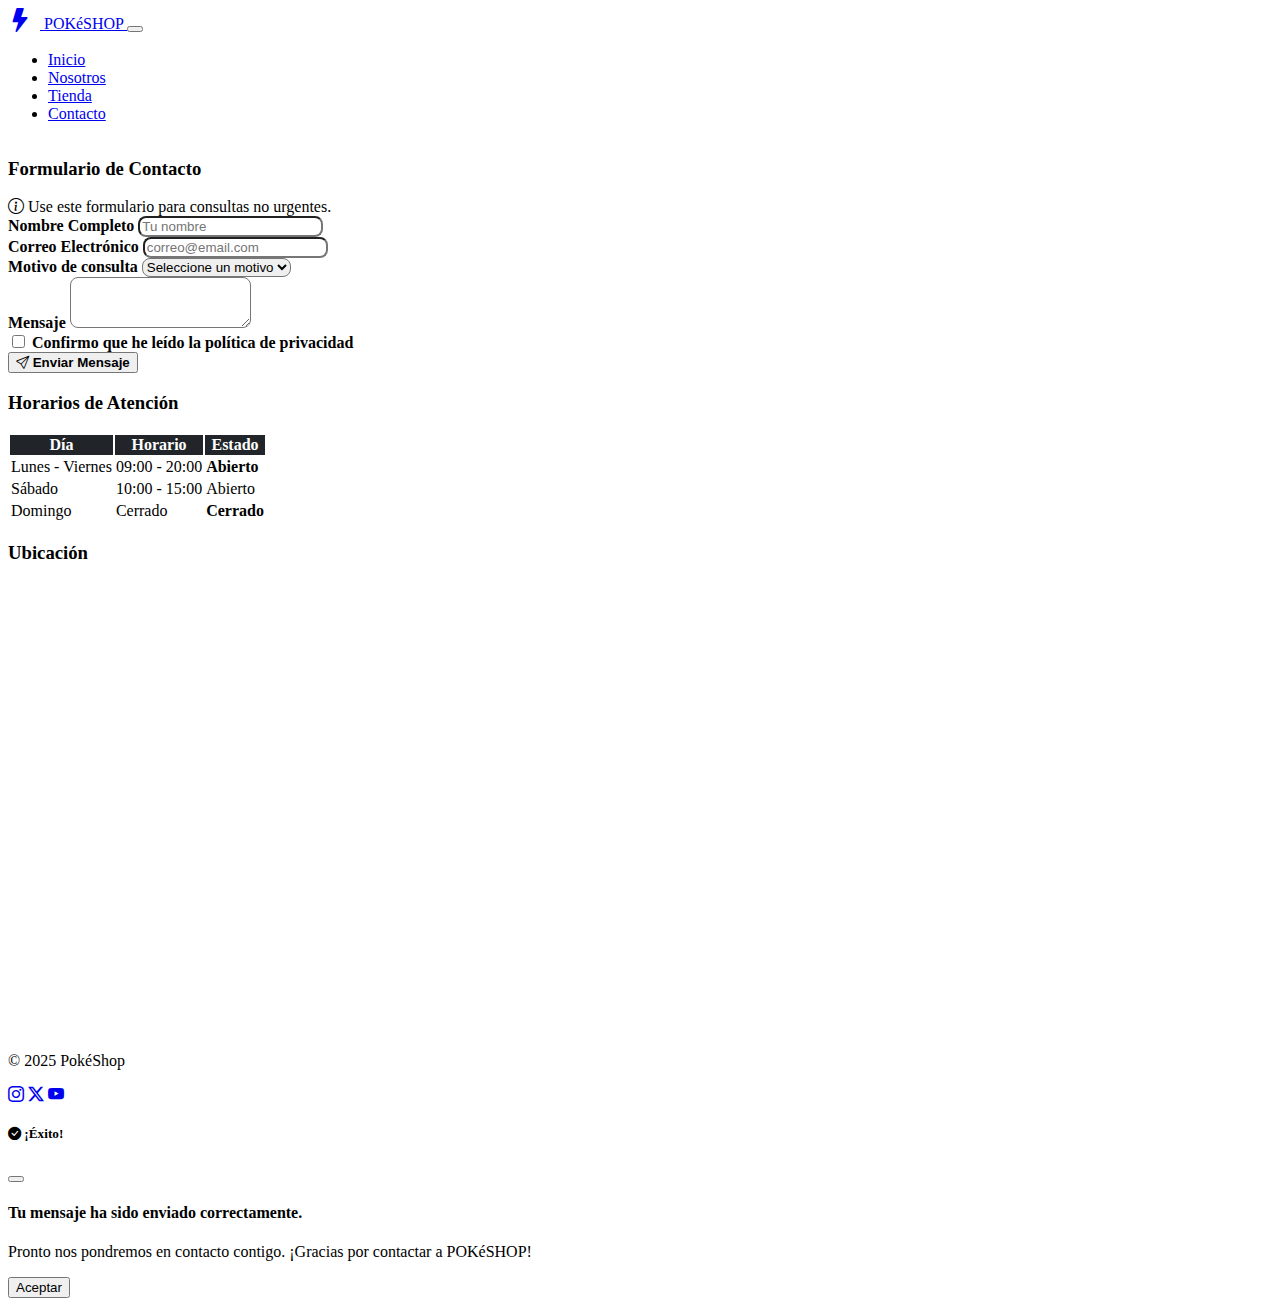
<file: contacto.html>
<!DOCTYPE html>
<html lang="en">
<head>
    <meta charset="UTF-8">
    <meta name="viewport" content="width=device-width, initial-scale=1.0">
    <title>PokeShop</title>
    <link href="https://cdn.jsdelivr.net/npm/bootstrap@5.3.8/dist/css/bootstrap.min.css" rel="stylesheet" integrity="sha384-sRIl4kxILFvY47J16cr9ZwB07vP4J8+LH7qKQnuqkuIAvNWLzeN8tE5YBujZqJLB" crossorigin="anonymous">
    <link href="https://cdn.jsdelivr.net/npm/bootstrap-icons/font/bootstrap-icons.css" rel="stylesheet">
    <link rel="stylesheet" href="estilo.css">
</head>
<body>
    <nav class="navbar navbar-expand-lg navbar-dark bg-dark sticky-top shadow">
        <div class="container-fluid">
            <a class="navbar-brand fw-bold" href="index.html">
                <i class="bi bi-lightning-fill text-warning"></i> POKéSHOP
            </a>
            
            <button class="navbar-toggler" type="button" data-bs-toggle="collapse" data-bs-target="#navbarNavDropdown" aria-controls="navbarNavDropdown" aria-expanded="false" aria-label="Toggle navigation">
                <span class="navbar-toggler-icon"></span>
            </button>
            
            <div class="collapse navbar-collapse" id="navbarNavDropdown">
                <ul class="navbar-nav ms-auto">
                    <li class="nav-item"><a class="nav-link" aria-current="page" href="index.html">Inicio</a></li>
                    <li class="nav-item"><a class="nav-link" href="nosotros.html">Nosotros</a></li>
                    <li class="nav-item"><a class="nav-link" href="tienda.html">Tienda</a></li>
                    <li class="nav-item"><a class="nav-link active" href="contacto.html">Contacto</a></li>
                </ul>
            </div>
        </div>
    </nav>

    <div class="row g-4">

<div class="col-md-6">
<h3 class="mb-3">Formulario de Contacto</h3>


<div class="alert alert-info d-flex align-items-center" role="alert">
<i class="bi bi-info-circle me-2"></i>
Use este formulario para consultas no urgentes.
</div>


<form>
<div class="mb-3">
<label class="form-label">Nombre Completo</label>
<input type="text" class="form-control" placeholder="Tu nombre">
</div>


<div class="mb-3">
<label class="form-label">Correo Electrónico</label>
<input type="email" class="form-control" placeholder="correo@email.com">
</div>


<div class="mb-3">
<label class="form-label">Motivo de consulta</label>
<select class="form-select">
<option>Seleccione un motivo</option>
<option>Soporte</option>
<option>Ventas</option>
<option>Otros</option>
</select>
</div>


<div class="mb-3">
<label class="form-label">Mensaje</label>
<textarea class="form-control" rows="3"></textarea>
</div>


<div class="form-check mb-3">
<input class="form-check-input" type="checkbox" id="privacidad">
<label class="form-check-label" for="privacidad">
Confirmo que he leído la política de privacidad
</label>
</div>


<button type="button" class="btn btn-primary w-100" data-bs-toggle="modal" data-bs-target="#modalOK">
<i class="bi bi-send"></i> Enviar Mensaje
</button>
</form>
</div>

<div class="col-md-6">
<h3 class="mb-3">Horarios de Atención</h3>


<table class="table table-bordered">
<thead class="table-dark">
<tr>
<th>Día</th>
<th>Horario</th>
<th>Estado</th>
</tr>
</thead>
<tbody>
<tr>
<td>Lunes - Viernes</td>
<td>09:00 - 20:00</td>
<td class="text-success">Abierto</td>
</tr>
<tr>
<td>Sábado</td>
<td>10:00 - 15:00</td>
<td class="text-warning">Abierto</td>
</tr>
<tr>
<td>Domingo</td>
<td>Cerrado</td>
<td class="text-danger">Cerrado</td>
</tr>
</tbody>
</table>


<h3 class="mt-4">Ubicación</h3>
<div class="ratio ratio-16x9 border rounded">
<iframe src="https://www.google.com/maps/embed?pb=!1m18!1m12!1m3!1d4658.35687012494!2d-77.03846772416014!3d-12.082173542562689!2m3!1f0!2f0!3f0!3m2!1i1024!2i768!4f13.1!3m3!1m2!1s0x9105c900145764dd%3A0xb381d6e560916055!2sCentro%20Comercial%20Arenales!5e1!3m2!1ses!2spe!4v1765917614377!5m2!1ses!2spe" width="600" height="450" style="border:0;" allowfullscreen="" loading="lazy" referrerpolicy="no-referrer-when-downgrade"></iframe>
</div>
</div>


</div>
    
    <footer class="bg-dark text-light mt-auto py-3">
        <div class="container text-center">
            <p class="mb-0">&copy; 2025 PokéShop</p>
            <div class="d-flex justify-content-center gap-3 mt-2">
                <a href="https://www.instagram.com/pokemon/" class="text-light"><i class="bi bi-instagram"></i></a>
                <a href="https://x.com/Pokemonlatam" class="text-light"><i class="bi bi-twitter-x"></i></a>
                <a href="https://www.youtube.com/@PokemonOficialES/videos" class="text-light"><i class="bi bi-youtube"></i></a>
            </div>
        </div>
    </footer>

<div class="modal fade" id="modalOK" tabindex="-1" aria-labelledby="modalOKLabel" aria-hidden="true">
    <div class="modal-dialog modal-dialog-centered">
        <div class="modal-content">
            <div class="modal-header bg-success text-white">
                <h5 class="modal-title" id="modalOKLabel">
                    <i class="bi bi-check-circle-fill me-2"></i> ¡Éxito!
                </h5>
                <button type="button" class="btn-close btn-close-white" data-bs-dismiss="modal" aria-label="Cerrar"></button>
            </div>
            <div class="modal-body text-center">
                <h4>Tu mensaje ha sido enviado correctamente.</h4>
                <p>Pronto nos pondremos en contacto contigo. ¡Gracias por contactar a POKéSHOP!</p>
            </div>
            <div class="modal-footer justify-content-center">
                <button type="button" class="btn btn-success" data-bs-dismiss="modal">Aceptar</button>
            </div>
        </div>
    </div>
</div>


    <script src="https://cdn.jsdelivr.net/npm/bootstrap@5.3.8/dist/js/bootstrap.bundle.min.js" integrity="sha384-FKyoEForCGlyvwx9Hj09JcYn3nv7wiPVlz7YYwJrWVcXK/BmnVDxM+D2scQbITxI" crossorigin="anonymous"></script>
</body>
</html>
</file>
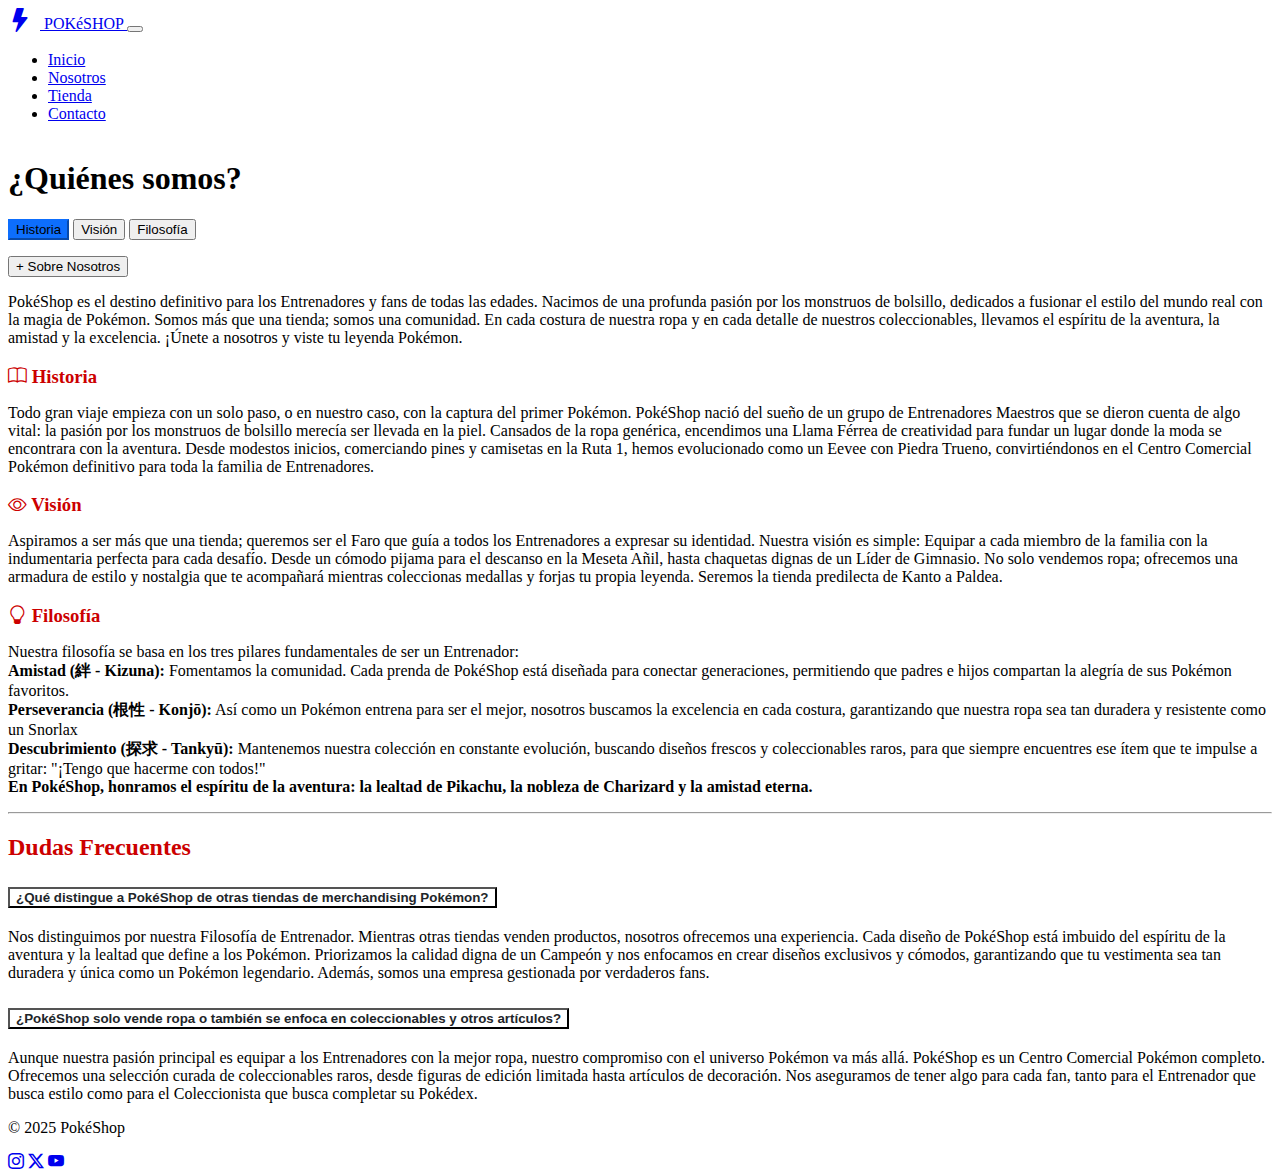
<file: nosotros.html>
<!DOCTYPE html>
<html lang="en">
<head>
    <meta charset="UTF-8">
    <meta name="viewport" content="width=device-width, initial-scale=1.0">
    <title>PokéShop | Nosotros</title>

    <link href="https://cdn.jsdelivr.net/npm/bootstrap@5.3.8/dist/css/bootstrap.min.css" rel="stylesheet" integrity="sha384-sRIl4kxILFvY47J16cr9ZwB07vP4J8+LH7qKQnuqkuIAvNWLzeN8tE5YBujZqJLB" crossorigin="anonymous">
    <link href="https://cdn.jsdelivr.net/npm/bootstrap-icons/font/bootstrap-icons.css" rel="stylesheet">
    <link rel="stylesheet" href="estilo.css">
</head>

<body>

<nav class="navbar navbar-expand-lg navbar-dark bg-dark sticky-top shadow">
    <div class="container-fluid">
        <a class="navbar-brand fw-bold" href="index.html">
            <i class="bi bi-lightning-fill text-warning"></i> POKéSHOP
        </a>

        <button class="navbar-toggler" data-bs-toggle="collapse" data-bs-target="#navbarNav">
            <span class="navbar-toggler-icon"></span>
        </button>

        <div class="collapse navbar-collapse" id="navbarNav">
            <ul class="navbar-nav ms-auto">
                <li class="nav-item"><a class="nav-link" href="index.html">Inicio</a></li>
                <li class="nav-item"><a class="nav-link active" href="nosotros.html">Nosotros</a></li>
                <li class="nav-item"><a class="nav-link" href="tienda.html">Tienda</a></li>
                <li class="nav-item"><a class="nav-link" href="contacto.html">Contacto</a></li>
            </ul>
        </div>
    </div>
</nav>

<main class="container my-5">

    <h1 class="text-center mb-4">¿Quiénes somos?</h1>

    <div class="row">
        <aside class="col-md-4 mb-4">
            <div class="list-group mb-3" role="tablist">
                <button class="list-group-item list-group-item-action active"
                        data-bs-toggle="list"
                        data-bs-target="#historia"
                        type="button">
                    Historia
                </button>
                <button class="list-group-item list-group-item-action"
                        data-bs-toggle="list"
                        data-bs-target="#vision"
                        type="button">
                    Visión
                </button>
                <button class="list-group-item list-group-item-action"
                        data-bs-toggle="list"
                        data-bs-target="#filosofia"
                        type="button">
                    Filosofía
                </button>
            </div>

            <p>
                <button class="btn btn-outline-secondary w-100 collapsed"
        data-bs-toggle="collapse"
        data-bs-target="#infoExtra"
        aria-expanded="false">

                    + Sobre Nosotros
                </button>
            </p>
            <div class="collapse" id="infoExtra">
                <div class="card card-body">
                    PokéShop es el destino definitivo para los Entrenadores y fans de todas las edades. Nacimos de una profunda pasión por los monstruos de bolsillo, dedicados a fusionar el estilo del mundo real con la magia de Pokémon. Somos más que una tienda; somos una comunidad. En cada costura de nuestra ropa y en cada detalle de nuestros coleccionables, llevamos el espíritu de la aventura, la amistad y la excelencia. ¡Únete a nosotros y viste tu leyenda Pokémon.
                </div>
            </div>
        </aside>
        <section class="col-md-8">
            <div class="tab-content p-4 border rounded bg-light">

                <div class="tab-pane fade show active" id="historia">
                    <h3><i class="bi bi-book"></i> Historia</h3>
                    <p>
                        Todo gran viaje empieza con un solo paso, o en nuestro caso, con la captura del primer Pokémon. PokéShop nació del sueño de un grupo de Entrenadores Maestros que se dieron cuenta de algo vital: la pasión por los monstruos de bolsillo merecía ser llevada en la piel. Cansados de la ropa genérica, encendimos una Llama Férrea de creatividad para fundar un lugar donde la moda se encontrara con la aventura. Desde modestos inicios, comerciando pines y camisetas en la Ruta 1, hemos evolucionado como un Eevee con Piedra Trueno, convirtiéndonos en el Centro Comercial Pokémon definitivo para toda la familia de Entrenadores.
                    </p>
                </div>

                <div class="tab-pane fade" id="vision">
                    <h3><i class="bi bi-eye"></i> Visión</h3>
                    <p>
                        Aspiramos a ser más que una tienda; queremos ser el Faro que guía a todos los Entrenadores a expresar su identidad. Nuestra visión es simple: Equipar a cada miembro de la familia con la indumentaria perfecta para cada desafío. Desde un cómodo pijama para el descanso en la Meseta Añil, hasta chaquetas dignas de un Líder de Gimnasio. No solo vendemos ropa; ofrecemos una armadura de estilo y nostalgia que te acompañará mientras coleccionas medallas y forjas tu propia leyenda. Seremos la tienda predilecta de Kanto a Paldea.
                    </p>
                </div>

                <div class="tab-pane fade" id="filosofia">
                    <h3><i class="bi bi-lightbulb"></i> Filosofía</h3>
                    <p>
                        Nuestra filosofía se basa en los tres pilares fundamentales de ser un Entrenador: <br>
                        <b>Amistad (絆 - Kizuna):</b> Fomentamos la comunidad. Cada prenda de PokéShop está diseñada para conectar generaciones, permitiendo que padres e hijos compartan la alegría de sus Pokémon favoritos.<br>
                        <b>Perseverancia (根性 - Konjō):</b> Así como un Pokémon entrena para ser el mejor, nosotros buscamos la excelencia en cada costura, garantizando que nuestra ropa sea tan duradera y resistente como un Snorlax <br>
                        <b>Descubrimiento (探求 - Tankyū):</b> Mantenemos nuestra colección en constante evolución, buscando diseños frescos y coleccionables raros, para que siempre encuentres ese ítem que te impulse a gritar: "¡Tengo que hacerme con todos!"<br>
                        <b>En PokéShop, honramos el espíritu de la aventura: la lealtad de Pikachu, la nobleza de Charizard y la amistad eterna.</b>
                    </p>
                </div>

            </div>
        </section>
    </div>

    <hr class="my-5">

    <h2 class="mb-3">Dudas Frecuentes</h2>

    <div class="accordion" id="faq">

    <div class="accordion-item">
        <h2 class="accordion-header" id="headingOne">
            <button class="accordion-button collapsed"
                    type="button"
                    data-bs-toggle="collapse"
                    data-bs-target="#faq1"
                    aria-expanded="false"
                    aria-controls="faq1">
                ¿Qué distingue a PokéShop de otras tiendas de merchandising Pokémon?
            </button>
        </h2>
        <div id="faq1"
             class="accordion-collapse collapse"
             aria-labelledby="headingOne"
             data-bs-parent="#faq">
            <div class="accordion-body">
                Nos distinguimos por nuestra Filosofía de Entrenador. Mientras otras tiendas venden productos, nosotros ofrecemos una experiencia. Cada diseño de PokéShop está imbuido del espíritu de la aventura y la lealtad que define a los Pokémon. Priorizamos la calidad digna de un Campeón y nos enfocamos en crear diseños exclusivos y cómodos, garantizando que tu vestimenta sea tan duradera y única como un Pokémon legendario. Además, somos una empresa gestionada por verdaderos fans.
            </div>
        </div>
    </div>

    <div class="accordion-item">
        <h2 class="accordion-header" id="headingTwo">
            <button class="accordion-button collapsed"
                    type="button"
                    data-bs-toggle="collapse"
                    data-bs-target="#faq2"
                    aria-expanded="false"
                    aria-controls="faq2">
                ¿PokéShop solo vende ropa o también se enfoca en coleccionables y otros artículos?
            </button>
        </h2>
        <div id="faq2"
             class="accordion-collapse collapse"
             aria-labelledby="headingTwo"
             data-bs-parent="#faq">
            <div class="accordion-body">
                Aunque nuestra pasión principal es equipar a los Entrenadores con la mejor ropa, nuestro compromiso con el universo Pokémon va más allá. PokéShop es un Centro Comercial Pokémon completo. Ofrecemos una selección curada de coleccionables raros, desde figuras de edición limitada hasta artículos de decoración. Nos aseguramos de tener algo para cada fan, tanto para el Entrenador que busca estilo como para el Coleccionista que busca completar su Pokédex.
            </div>
        </div>
    </div>

</div>


</main>

<footer class="bg-dark text-light mt-auto py-3">
        <div class="container text-center">
            <p class="mb-0">&copy; 2025 PokéShop</p>
            <div class="d-flex justify-content-center gap-3 mt-2">
                <a href="https://www.instagram.com/pokemon/" class="text-light"><i class="bi bi-instagram"></i></a>
                <a href="https://x.com/Pokemonlatam" class="text-light"><i class="bi bi-twitter-x"></i></a>
                <a href="https://www.youtube.com/@PokemonOficialES/videos" class="text-light"><i class="bi bi-youtube"></i></a>
            </div>
        </div>
    </footer>

    <script src="https://cdn.jsdelivr.net/npm/bootstrap@5.3.8/dist/js/bootstrap.bundle.min.js" integrity="sha384-FKyoEForCGlyvwx9Hj09JcYn3nv7wiPVlz7YYwJrWVcXK/BmnVDxM+D2scQbITxI" crossorigin="anonymous"></script>
</body>
</html>
</file>
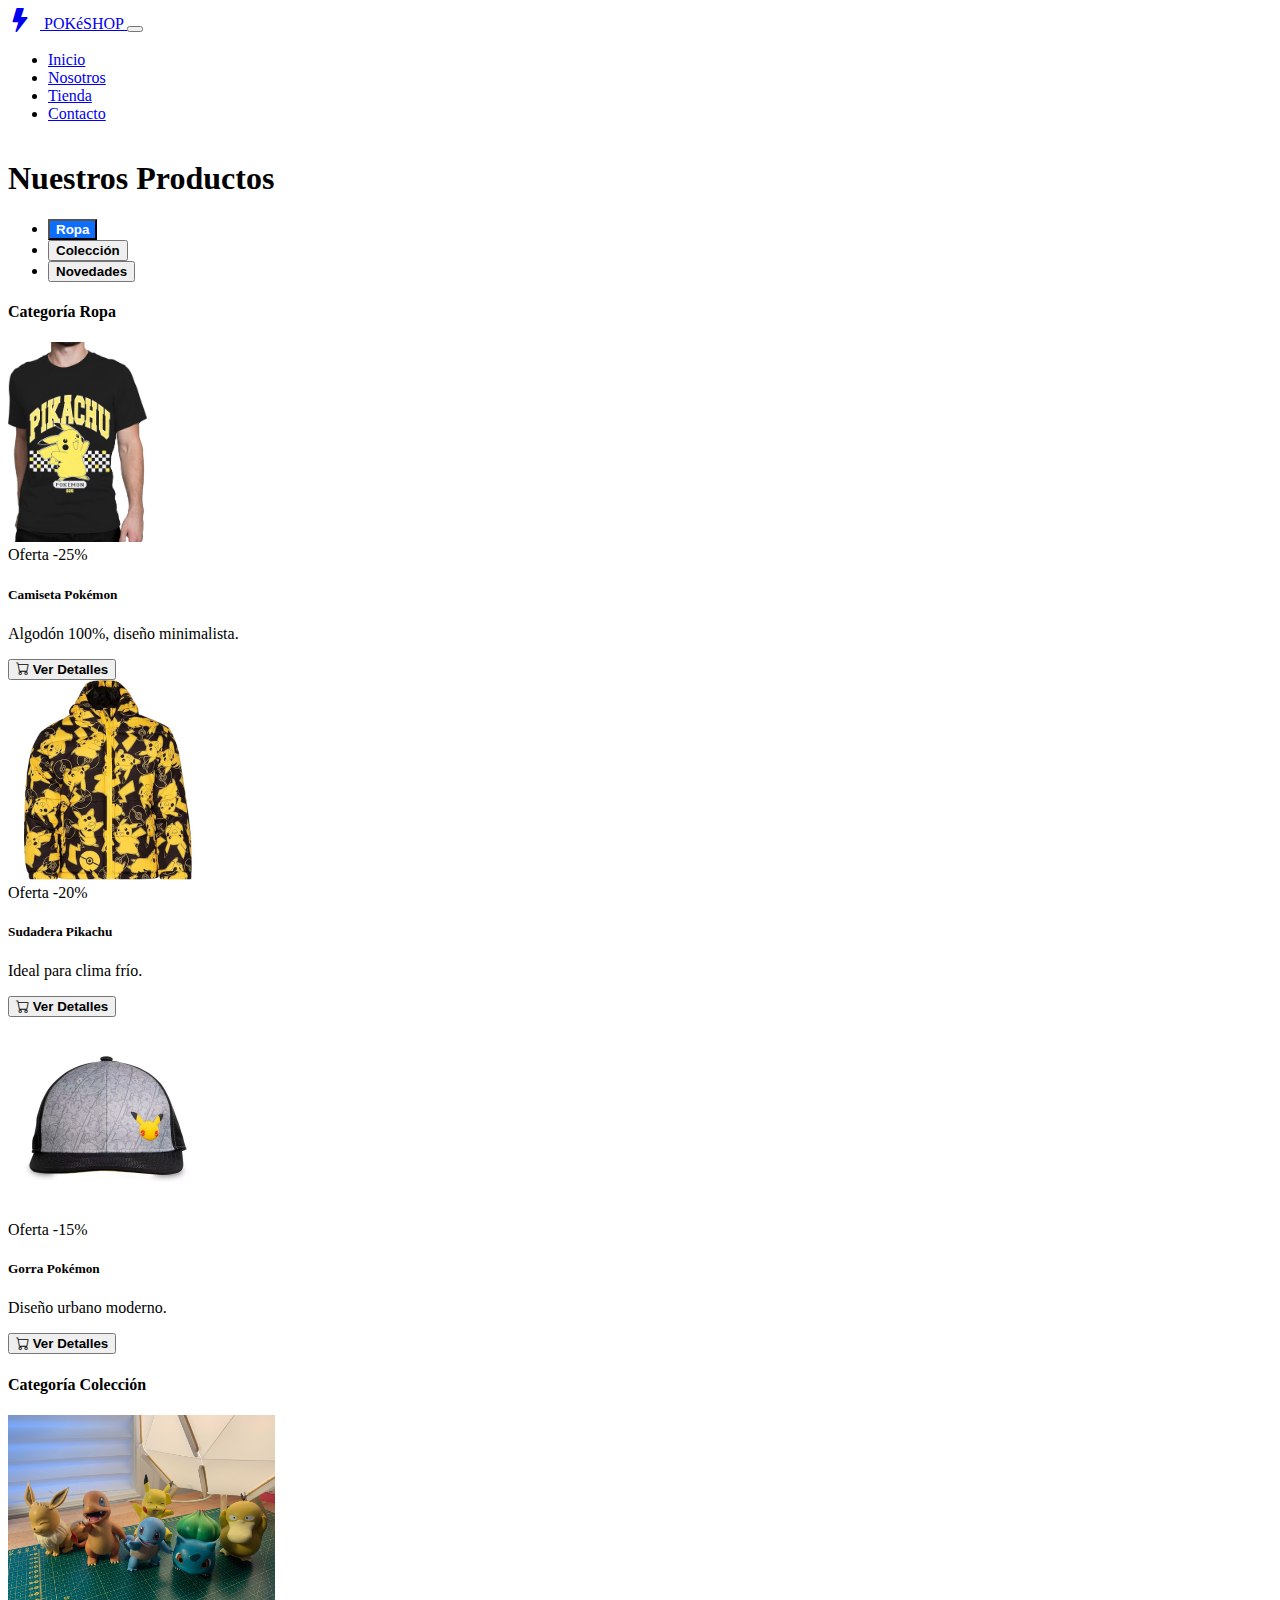
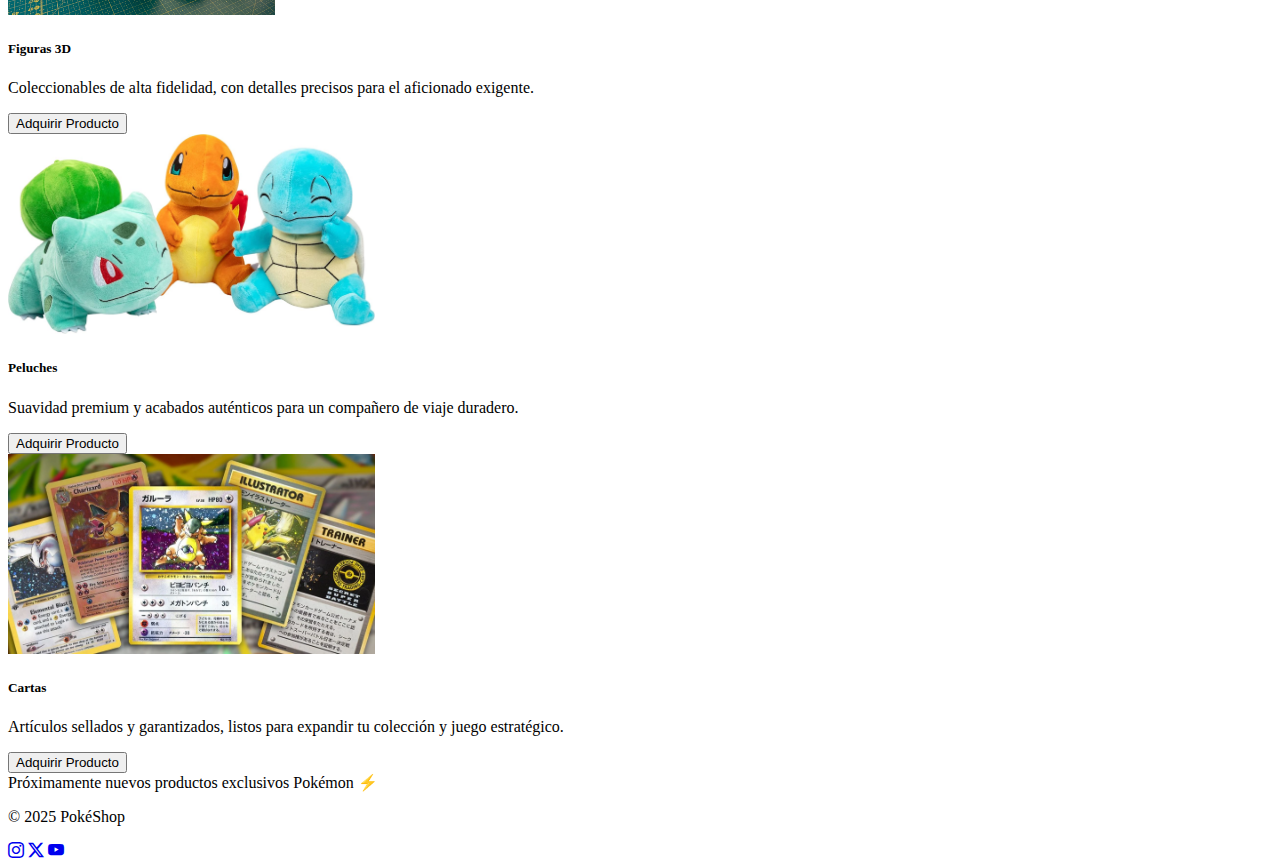
<file: tienda.html>
<!DOCTYPE html>
<html lang="en">
<head>
    <meta charset="UTF-8">
    <meta name="viewport" content="width=device-width, initial-scale=1.0">
    <title>PokéShop | Tienda</title>

    <link href="https://cdn.jsdelivr.net/npm/bootstrap@5.3.8/dist/css/bootstrap.min.css" rel="stylesheet" integrity="sha384-sRIl4kxILFvY47J16cr9ZwB07vP4J8+LH7qKQnuqkuIAvNWLzeN8tE5YBujZqJLB" crossorigin="anonymous">
    <link href="https://cdn.jsdelivr.net/npm/bootstrap-icons/font/bootstrap-icons.css" rel="stylesheet">
    <link rel="stylesheet" href="estilo.css">
</head>

<body>

<nav class="navbar navbar-expand-lg navbar-dark bg-dark sticky-top shadow">
    <div class="container-fluid">
        <a class="navbar-brand fw-bold" href="index.html">
            <i class="bi bi-lightning-fill text-warning"></i> POKéSHOP
        </a>

        <button class="navbar-toggler" data-bs-toggle="collapse" data-bs-target="#navbarNav">
            <span class="navbar-toggler-icon"></span>
        </button>

        <div class="collapse navbar-collapse" id="navbarNav">
            <ul class="navbar-nav ms-auto">
                <li class="nav-item"><a class="nav-link" href="index.html">Inicio</a></li>
                <li class="nav-item"><a class="nav-link" href="nosotros.html">Nosotros</a></li>
                <li class="nav-item"><a class="nav-link active" href="tienda.html">Tienda</a></li>
                <li class="nav-item"><a class="nav-link" href="contacto.html">Contacto</a></li>
            </ul>
        </div>
    </div>
</nav>

<main class="container my-5">

    <h1 class="text-center mb-4">Nuestros Productos</h1>

    <ul class="nav nav-tabs mb-4" id="tabsProductos" role="tablist">
        <li class="nav-item">
            <button class="nav-link active" data-bs-toggle="tab" data-bs-target="#ropa">
                Ropa
            </button>
        </li>
        <li class="nav-item">
            <button class="nav-link" data-bs-toggle="tab" data-bs-target="#tecnologia">
                Colección
            </button>
        </li>
        <li class="nav-item">
            <button class="nav-link" data-bs-toggle="tab" data-bs-target="#novedades">
                Novedades
            </button>
        </li>
    </ul>

    <div class="tab-content">

        <div class="tab-pane fade show active" id="ropa">
            <h4 class="mb-3">Categoría Ropa</h4>

            <div class="row g-4">
                <div class="col-md-4">
                    <div class="card h-100 shadow-sm">
                        <img src="imagen/camisetaminimalista.png" class="card-img-top img-fluid" alt="">
                        <div class="card-body">
                            <span class="badge bg-danger mb-2">Oferta -25%</span>
                            <h5 class="card-title">Camiseta Pokémon</h5>
                            <p class="card-text">Algodón 100%, diseño minimalista.</p>
                            <button class="btn btn-primary" data-bs-toggle="tooltip" title="Agregar al carrito">
                                <i class="bi bi-cart"></i> Ver Detalles
                            </button>
                        </div>
                    </div>
                </div>

                <div class="col-md-4">
                    <div class="card h-100 shadow-sm">
                        <img src="imagen/sudaderapikachu.png" class="card-img-top img-fluid" alt="">
                        <div class="card-body">
                            <span class="badge bg-danger mb-2">Oferta -20%</span>
                            <h5 class="card-title">Sudadera Pikachu</h5>
                            <p class="card-text">Ideal para clima frío.</p>
                            <button class="btn btn-primary" data-bs-toggle="tooltip" title="Agregar al carrito">
                                <i class="bi bi-cart"></i> Ver Detalles
                            </button>
                        </div>
                    </div>
                </div>

                <div class="col-md-4">
                    <div class="card h-100 shadow-sm">
                        <img src="imagen/gorrapokemon.png" class="card-img-top img-fluid" alt="">
                        <div class="card-body">
                            <span class="badge bg-danger mb-2">Oferta -15%</span>
                            <h5 class="card-title">Gorra Pokémon</h5>
                            <p class="card-text">Diseño urbano moderno.</p>
                            <button class="btn btn-primary" data-bs-toggle="tooltip" title="Agregar al carrito">
                                <i class="bi bi-cart"></i> Ver Detalles
                            </button>
                        </div>
                    </div>
                </div>
            </div>
        </div>

        <div class="tab-pane fade" id="tecnologia">
            <h4 class="mb-3">Categoría Colección</h4>

            <div class="row g-4">
                <div class="col-md-4">
                    <div class="card h-100 shadow-sm">
                        <img src="imagen/3d.png" class="card-img-top img-fluid" alt="">
                        <div class="card-body">
                            <h5 class="card-title">Figuras 3D</h5>
                            <p class="card-text">Coleccionables de alta fidelidad, con detalles precisos para el aficionado exigente.</p>
                            <button class="btn btn-success">Adquirir Producto</button>
                        </div>
                    </div>
                </div>

                <div class="col-md-4">
                    <div class="card h-100 shadow-sm">
                        <img src="imagen/peluchas.png" class="card-img-top img-fluid" alt="">
                        <div class="card-body">
                            <h5 class="card-title">Peluches</h5>
                            <p class="card-text">Suavidad premium y acabados auténticos para un compañero de viaje duradero.</p>
                            <button class="btn btn-success">Adquirir Producto</button>
                        </div>
                    </div>
                </div>

                <div class="col-md-4">
                    <div class="card h-100 shadow-sm">
                        <img src="imagen/cartas.png" class="card-img-top img-fluid" alt="">
                        <div class="card-body">
                            <h5 class="card-title">Cartas</h5>
                            <p class="card-text">Artículos sellados y garantizados, listos para expandir tu colección y juego estratégico.</p>
                            <button class="btn btn-success">Adquirir Producto</button>
                        </div>
                    </div>
                </div>
            </div>
        </div>

        <div class="tab-pane fade" id="novedades">
            <div class="alert alert-warning">
                Próximamente nuevos productos exclusivos Pokémon ⚡
            </div>
        </div>

    </div>
</main>

<footer class="bg-dark text-light mt-auto py-3">
        <div class="container text-center">
            <p class="mb-0">&copy; 2025 PokéShop</p>
            <div class="d-flex justify-content-center gap-3 mt-2">
                <a href="https://www.instagram.com/pokemon/" class="text-light"><i class="bi bi-instagram"></i></a>
                <a href="https://x.com/Pokemonlatam" class="text-light"><i class="bi bi-twitter-x"></i></a>
                <a href="https://www.youtube.com/@PokemonOficialES/videos" class="text-light"><i class="bi bi-youtube"></i></a>
            </div>
        </div>
    </footer>

    <script src="https://cdn.jsdelivr.net/npm/bootstrap@5.3.8/dist/js/bootstrap.bundle.min.js" integrity="sha384-FKyoEForCGlyvwx9Hj09JcYn3nv7wiPVlz7YYwJrWVcXK/BmnVDxM+D2scQbITxI" crossorigin="anonymous"></script>
</body>
</html>
</file>
<file: estilo.css>
html, body {
    height: 100%;
}

body {
    display: flex;
    flex-direction: column;
}

footer {
    margin-top: auto;
}


.navbar-brand i {
    font-size: 1.5rem;
    margin-right: 0.5rem;
}


.container h2 {
    color: #cc0000;
    font-weight: 700;
}

section h3 {
    color: #cc0000;
    margin-bottom: 0.5rem;
}


.carousel-img {
    height: 60vh;
    object-fit: cover;
}

.carousel-caption {
    top: 0;
    bottom: 0;
    left: 0;
    right: 0;
    padding: 0;
}

@media (max-width: 768px) {
    .carousel-img {
        height: 40vh;
    }

    .carousel-caption h1 {
        font-size: 1.5rem !important;
    }

    .carousel-caption p {
        font-size: 0.9rem !important;
    }
}

.list-group-item {
    font-weight: 500;
}

.list-group-item.active {
    background-color: #0d6efd;
    border-color: #0d6efd;
}


.accordion-button {
    background-color: #ffffff;
    color: #212529;
    font-weight: 600;
}

.accordion-button:not(.collapsed) {
    background-color: #ffffff;
    color: #212529;
}

.accordion-button:focus {
    box-shadow: none;
}

.accordion-button:not(.collapsed)::after {
    filter: none;
}


.card img {
    height: 200px;
    object-fit: cover;
}

.card-title {
    font-weight: 700;
}

.nav-tabs .nav-link {
    font-weight: 600;
}

.nav-tabs .nav-link.active {
    background-color: #0d6efd;
    color: #fff;
}

form label {
    font-weight: 600;
}

form .form-control,
form .form-select {
    border-radius: 0.5rem;
}

.btn-primary {
    font-weight: 600;
}

.table th {
    background-color: #212529;
    color: #ffffff;
}

.table td {
    vertical-align: middle;
}

.text-success {
    font-weight: 600;
}

.text-danger {
    font-weight: 600;
}

.ratio iframe {
    border-radius: 0.5rem;
}

.shadow-soft {
    box-shadow: 0 4px 12px rgba(0,0,0,0.1);
}

.rounded-xl {
    border-radius: 1rem;
}
</file>
